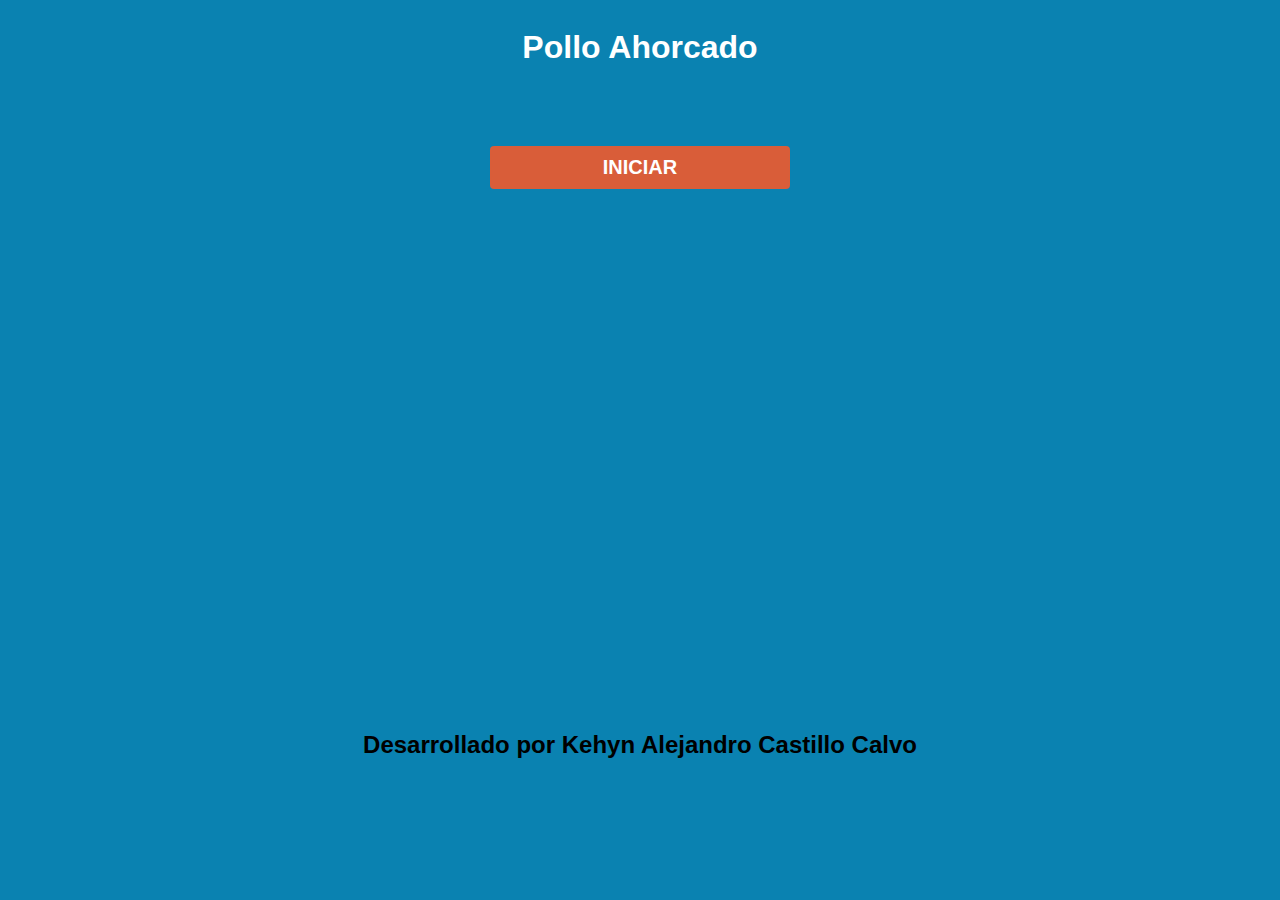
<file: index.html>
<!DOCTYPE html>
<html lang="en">
<head>
    <meta charset="UTF-8">
    <meta http-equiv="X-UA-Compatible" content="IE=edge">
    <meta name="viewport" content="width=device-width, initial-scale=1.0">
    <title>Ahorcado</title>
    <link href="http://fonts.cdnfonts.com/css/sf-pixelate" rel="stylesheet">
    <link rel="stylesheet" href="styles.css" >
    <script type="text/javascript" src="palabras.js" defer></script>
    <script type="text/javascript" src="script.js" defer></script>
</head>
<body>
    <h1>Pollo Ahorcado </h1>
    <div>
        <canvas id="canvas"></canvas>
        <div id="usedLetters"></div>
    </div>
    <div id="usedLetters"></div>
    <div id="wordContainer"></div>
    <button id="startButton">INICIAR</button>
    <button id="restartButton">REINICIAR</button>
    <br>
    <br>
    <br>
    <br>
    <br>
    <br>
    <br>
    <br>
    <br>
    <br>
    <br>
    <br>
    <br>
    <br>
    <br>
    <br>
    <br>
    <br>
    <br>
    <br>
    <br>
    <br>
    <br>
    <br>
    <br>
    <br>
    <br>
    <br>
    <br>
    <h2 id="copyRight">Desarrollado por Kehyn Alejandro Castillo Calvo</h2>
</body>
</html>
</file>
<file: styles.css>
.hidden {
    color: transparent;
}

body {
    background-color: #0a82b1;
    color: #fff;
    font-family: 'SF Pixelate', sans-serif;
    display: flex;
    flex-direction: column;
    justify-content: center;
    align-items: center;
}

h2 {
    color: black;
    font-family: 'SF Pixelate', sans-serif;
    
}

#wordContainer {
    margin-top: 20px;
}

.letter {
    margin: 0 7px;
    position: relative;
    text-align: center;
    user-select: none;
}

.letter::after{
    content: ' ';
    display: block;
    position: absolute;
    left: 0;
    width: 100%;
    height: 1px;
    background-color: #fff;
    min-width: 12px;
    user-select: none;
}

#startButton {
    margin-top: 20px;
    appearance: none;
    font-family: 'SF Pixelate', sans-serif;
    border: none;
    width: 300px;
    padding: 10px;
    background: #d95d39;
    color: #fff;
    font-weight: 600;
    font-size: 20px;
    border-radius: 4px;
    cursor: pointer;
}

#restartButton {
    margin-top: 20px;
    appearance: none;
    font-family: 'SF Pixelate', sans-serif;
    border: none;
    width: 300px;
    padding: 10px;
    background: #55f809;
    color: #fff;
    font-weight: 600;
    font-size: 20px;
    border-radius: 4px;
    cursor: pointer;
}

#mobile {
    border: inset;
    border-radius: 30px;
    border-color: white;
    display: table;
    width: 100px;
    font-family: 'SF Pixelate', sans-serif;
    background-color: #f0a855;
    margin-top: 20px;

}
</file>
